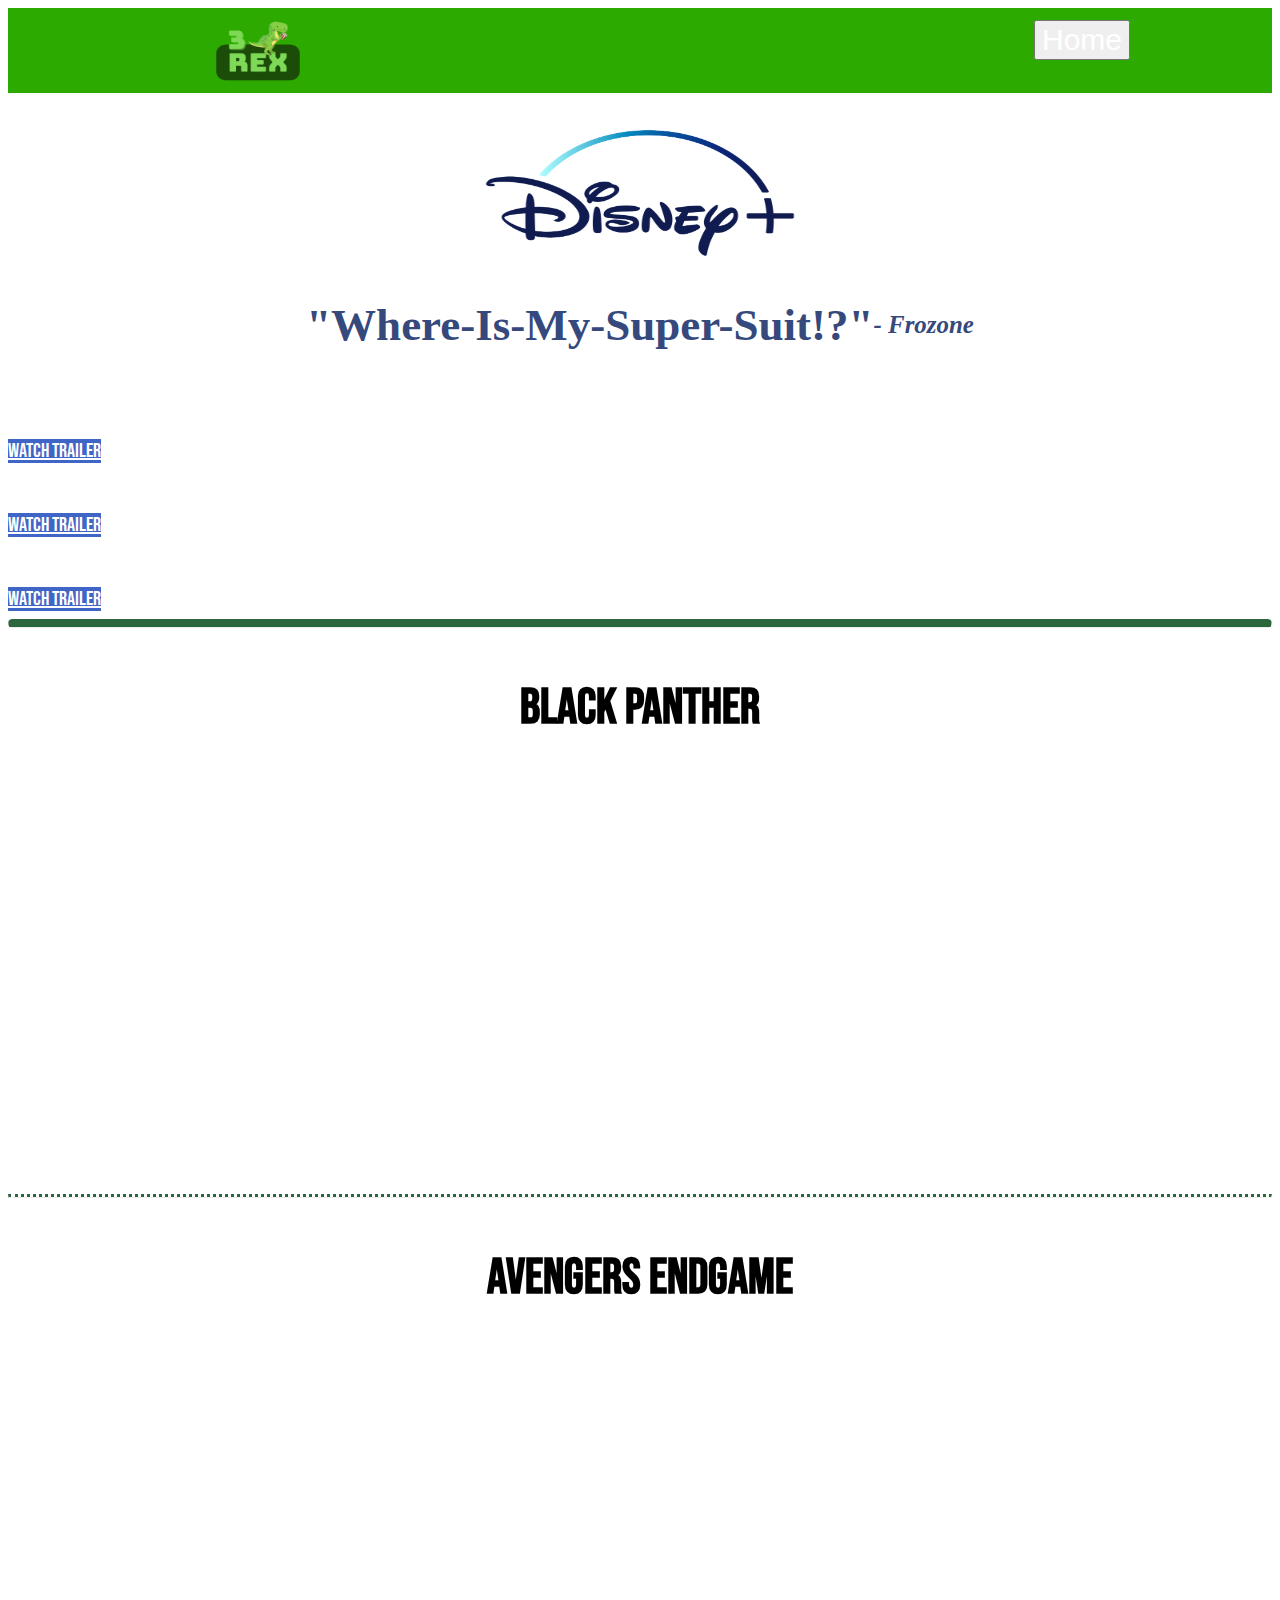
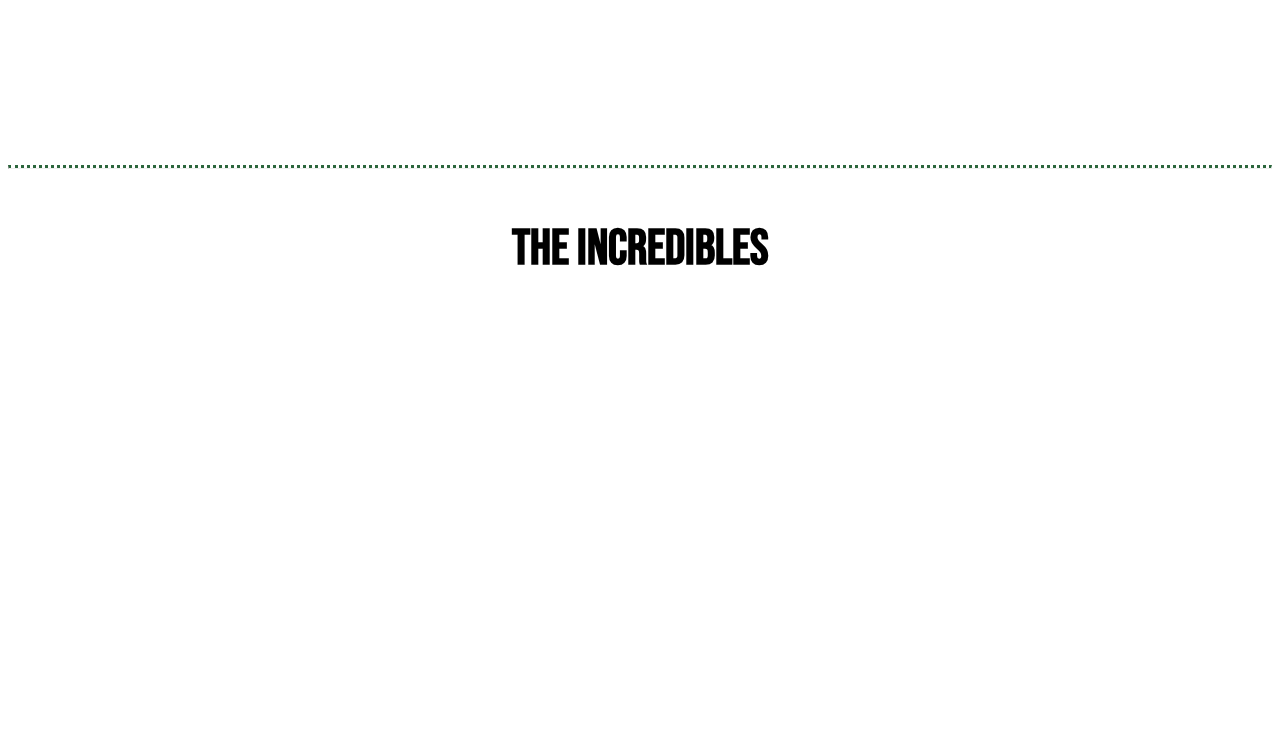
<file: imdb-disney-a.html>
<!DOCTYPE html>
<html lang="en">

<head>
  <meta charset="UTF-8" />
  <meta http-equiv="X-UA-Compatible" content="IE=edge" />
  <meta name="viewport" content="width=device-width, initial-scale=1.0" />
  <title>Disney-Action</title>
  <link
    href="https://fonts.googleapis.com/css2?family=Abril+Fatface&family=Bebas+Neue&family=Limelight&family=Permanent+Marker&family=Roboto&display=swap"
    rel="stylesheet" />

  <link href="https://cdn.jsdelivr.net/npm/bootstrap@5.2.3/dist/css/bootstrap.min.css" rel="stylesheet"
    integrity="sha384-rbsA2VBKQhggwzxH7pPCaAqO46MgnOM80zW1RWuH61DGLwZJEdK2Kadq2F9CUG65" crossorigin="anonymous" />
  <link rel="stylesheet" href="imbd-disney-a.css" />
</head>

<body>
  <!-- HEADER/NAVBAR -->
  <section>
    <div id="header-box">
      <div class="logo">
        <img src="images/3REX.png" alt="header-logo" width="100" height="90" />
      </div>
      <!-- <div class="netflix">
        <img src="images/netflix-logo.png" alt="header-logo" width="400" height="200" />
      </div> -->
      <div class="home d-flex justify-content-end">
        <button type="button" id="nav-home" class="btn btn-link">Home</button>
      </div>
    </div>
  </section>

  <div class="disney">
    <img src="images/disney-logo.png" alt="disney-logo" width="400" height="200" />
  </div>

  <br>
  <div class="blurb">
    <h2>"Where-Is-My-Super-Suit!?" </h2><h5><em> - Frozone</em></h5>
  </div>

  <!-- CONTAINER OF ALL 3 CARDS -->
  <div class="container text-center ">
    <div class="row m-auto">

      <!-- CARD CONTAINER 1 -->
      <div class="col m-5 p-2 banana">
        <div class="card border-black" style="width: 20rem">

          <div class="movie-poster1"></div>
          <div class="card-body">
            <h5 class="card-title movie-title1" id="black-panther"></h5>

            <a href="#trailer1" class="btn btn-light">Watch Trailer</a>
          </div>

        </div>
      </div>

      <!-- CARD CONTAINER 2 -->
      <div class="col m-5 p-2">
        <div class="card border-black" style="width: 20rem">

          <div class="movie-poster2"></div>
          <div class="card-body">
            <h5 class="card-title movie-title2" id="avengers-endgame"></h5>

            <a href="#trailer2" class="btn btn-light">Watch Trailer</a>
          </div>
        </div>
      </div>

      <!-- CARD CONTAINER 3 -->
      <div class="col m-5 p-2">
        <div class="card border-black" style="width: 20rem">
          
          <div class="movie-poster3"></div>
          <div class="card-body">
            <h5 class="card-title movie-title3" id="the-incredibles"></h5>

            <a href="#trailer3" class="btn btn-light">Watch Trailer</a>
          </div>
        </div>
      </div>

    </div>
  </div>


  <!-- BEGINNING OF TRAILER SECTION -->

  <hr class="rounded">

  <div id="trailer1">
    <div id="movie-title">
      <h1>Black Panther</h1>
    </div>
    <div class="iframe">
      <iframe width="560" height="315" src="https://www.youtube.com/embed/oHLU3T-e2t4" title="YouTube video player"
        frameborder="0" allow="accelerometer; autoplay; clipboard-write; encrypted-media; gyroscope; picture-in-picture"
        allowfullscreen></iframe>
    </div>
  </div>

  <hr class="dotted">

  <div id="trailer2">
    <div id="movie-title">
      <h1>Avengers Endgame</h1>
    </div>
    <div class="iframe">
      <iframe width="560" height="315" src="https://www.youtube.com/embed/ee1172yeqyE" title="YouTube video player"
        frameborder="0" allow="accelerometer; autoplay; clipboard-write; encrypted-media; gyroscope; picture-in-picture"
        allowfullscreen></iframe>
    </div>
  </div>

  <hr class="dotted">
  <!-- ... -->

  <div id="trailer3">
    <div id="movie-title">
      <h1>The Incredibles</h1>
    </div>
    <div class="iframe">
      <iframe width="560" height="315" src="https://www.youtube.com/embed/-UaGUdNJdRQ" title="YouTube video player"
        frameborder="0" allow="accelerometer; autoplay; clipboard-write; encrypted-media; gyroscope; picture-in-picture"
        allowfullscreen></iframe>
    </div>
  </div>

  <!-- JQUERY -->
  <script src="https://code.jquery.com/jquery-3.6.1.min.js"
    integrity="sha256-o88AwQnZB+VDvE9tvIXrMQaPlFFSUTR+nldQm1LuPXQ=" crossorigin="anonymous"></script>

  <!-- JQUERY? -->
  <script src="https://cdn.jsdelivr.net/npm/popper.js@1.12.9/dist/umd/popper.min.js"
    integrity="sha384-ApNbgh9B+Y1QKtv3Rn7W3mgPxhU9K/ScQsAP7hUibX39j7fakFPskvXusvfa0b4Q"
    crossorigin="anonymous"></script>

  <!-- BOOTSTRAP JS -->
  <script src="https://cdn.jsdelivr.net/npm/bootstrap@4.0.0/dist/js/bootstrap.min.js"
    integrity="sha384-JZR6Spejh4U02d8jOt6vLEHfe/JQGiRRSQQxSfFWpi1MquVdAyjUar5+76PVCmYl"
    crossorigin="anonymous"></script>

  <!-- JS FOR MODAL -->
  <script src="./modal.js"></script>

  <script src="./imdb-hp.js"></script>

  <div id="answer"></div>
  <div id="answer2"></div>
  <div id="answer3"></div>


  <script src="https://cdnjs.cloudflare.com/ajax/libs/jquery/3.2.1/jquery.min.js"></script>
  <script>

var moviePoster1=document.querySelector(".movie-poster1");
var moviePoster2=document.querySelector(".movie-poster2");
var moviePoster3=document.querySelector(".movie-poster3");
var movieTitle1=document.querySelector(".movie-title1");
var movieTitle2=document.querySelector(".movie-title2");
var movieTitle3=document.querySelector(".movie-title3");



    var data;
    function getanswer(q) {
      $.get("https://www.omdbapi.com/?s=" + q + "&apikey=443e02", function (rawdata) {
        var rawstring = JSON.stringify(rawdata);
        data = JSON.parse(rawstring);
        var title = data.Search[0].Title;
        var year = data.Search[0].Year;
        var imdburl = "https://imdb.com/title/" + data.Search[0].imdbID + "/";
        var posterurl = data.Search[0].Poster;
        // document.getElementById("answer").innerHTML = "<h1>" + title + "</h1><br><img src='" + posterurl + "/><br<p>Year Released: "
        //   + year + "</p><br><p>IMDb page: <a href=" + imdburl + " target='_blank'>" + "</a></p>";
        moviePoster1.innerHTML=`<img src="${posterurl}" alt="black-panther-movie-poster"/>`;
        movieTitle1.textContent= title;
      })
    }
    function getanswer2(q) {
      $.get("https://www.omdbapi.com/?s=" + q + "&apikey=443e02", function (rawdata) {
        var rawstring = JSON.stringify(rawdata);
        data = JSON.parse(rawstring);
        var title = data.Search[0].Title;
        var year = data.Search[0].Year;
        var imdburl = "https://imdb.com/title/" + data.Search[0].imdbID + "/";
        var posterurl = data.Search[0].Poster;
        // document.getElementById("answer2").innerHTML = "<h1>" + title + "</h1><br><img src='" + posterurl + "/><br<p>Year Released: "
        //   + year + "</p><br><p>IMDb page: <a href=" + imdburl + " target='_blank'>" + "</a></p>";
          moviePoster2.innerHTML=`<img src="${posterurl}" alt="avengers-endgame-movie-poster"/>`;
        movieTitle2.textContent= title;
      })
    }
    function getanswer3(q) {
      $.get("https://www.omdbapi.com/?s=" + q + "&apikey=443e02", function (rawdata) {
        var rawstring = JSON.stringify(rawdata);
        data = JSON.parse(rawstring);
        var title = data.Search[0].Title;
        var year = data.Search[0].Year;
        var imdburl = "https://imdb.com/title/" + data.Search[0].imdbID + "/";
        var posterurl = data.Search[0].Poster;
        // document.getElementById("answer3").innerHTML = "<h1>" + title + "</h1><br><img src='" + posterurl + "/><br<p>Year Released: "
        //   + year + "</p><br><p>IMDb page: <a href=" + imdburl + " target='_blank'>" + "</a></p>";
          moviePoster3.innerHTML=`<img src="${posterurl}" alt="the-incredibles-movie-poster"/>`;
        movieTitle3.textContent= title;
      })
    }

    
    getanswer("black panther");
    getanswer2("avengers endgame");
    getanswer3("the incredibles");


// 
  </script>

</body>

</html>
</file>
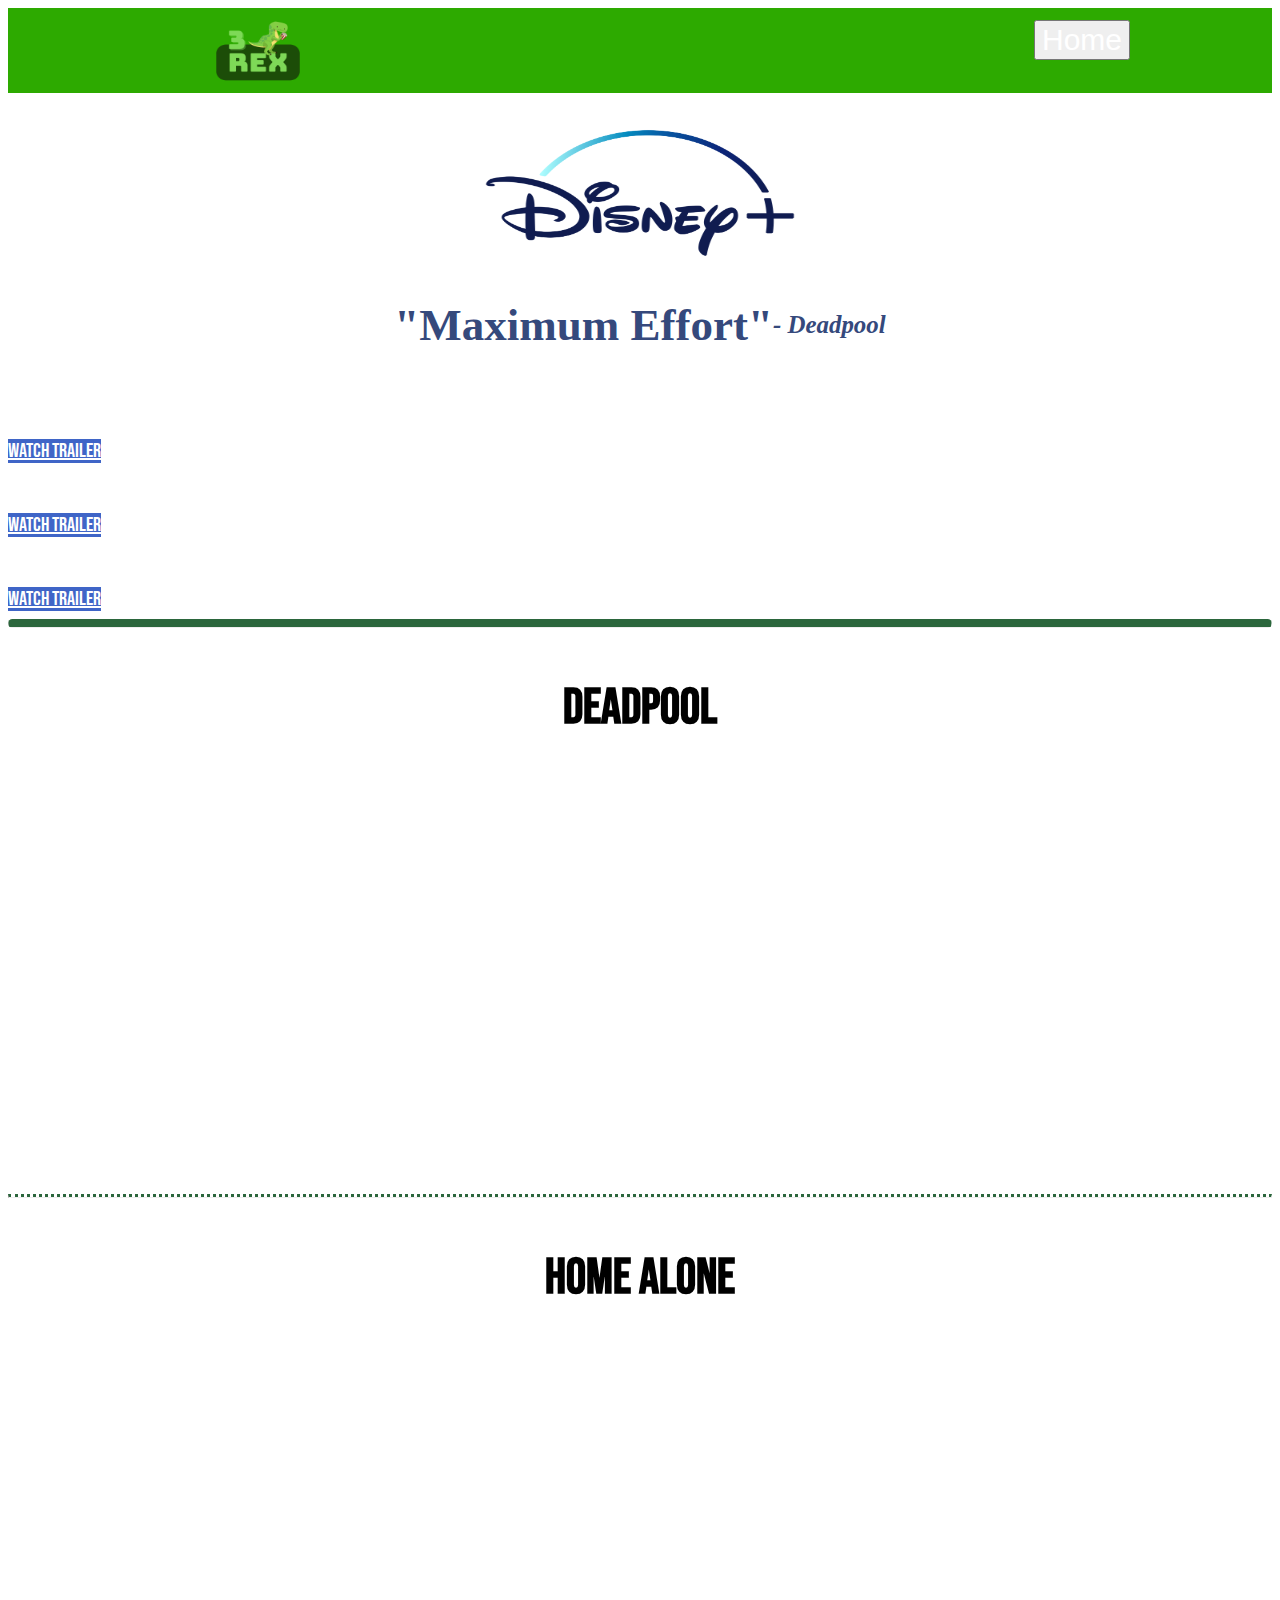
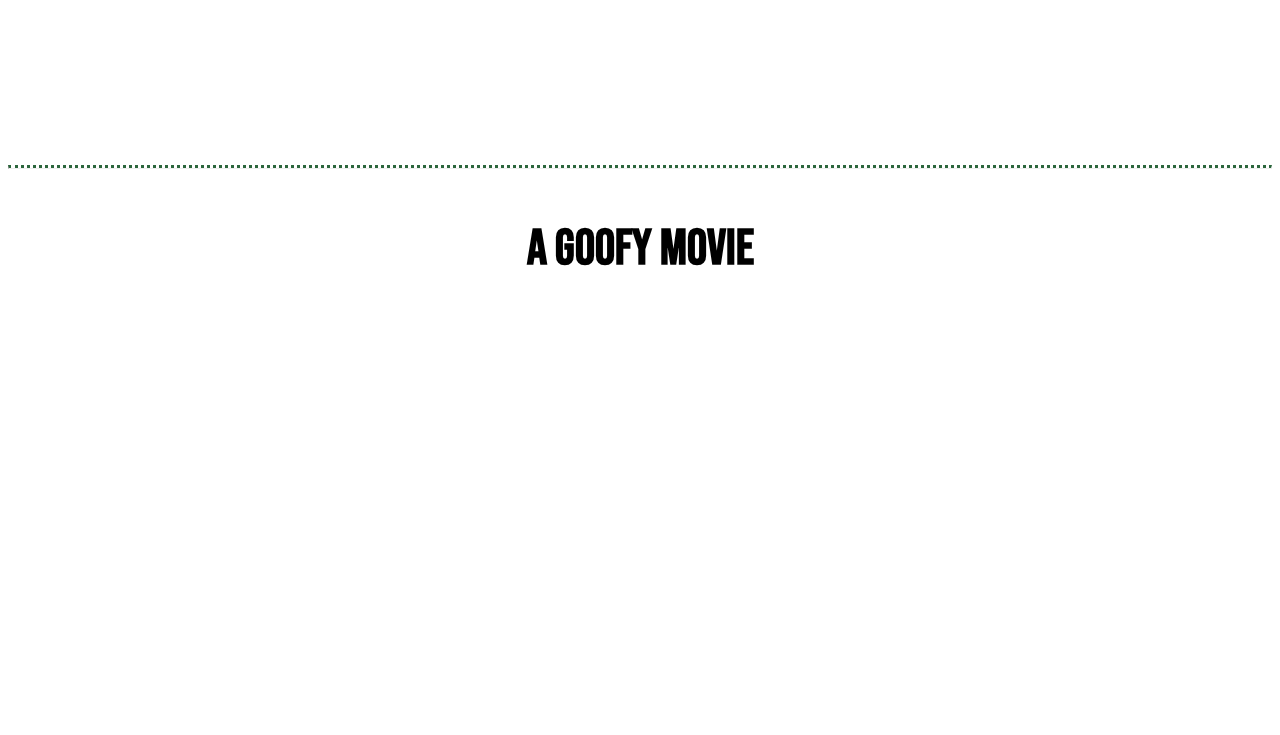
<file: imdb-disney-c.html>
<!DOCTYPE html>
<html lang="en">
  <head>
    <meta charset="UTF-8" />
    <meta http-equiv="X-UA-Compatible" content="IE=edge" />
    <meta name="viewport" content="width=device-width, initial-scale=1.0" />
    <title>Disney-Comedy</title>
    <link
      href="https://fonts.googleapis.com/css2?family=Abril+Fatface&family=Bebas+Neue&family=Limelight&family=Permanent+Marker&family=Roboto&display=swap"
      rel="stylesheet"
    />

    <link
      href="https://cdn.jsdelivr.net/npm/bootstrap@5.2.3/dist/css/bootstrap.min.css"
      rel="stylesheet"
      integrity="sha384-rbsA2VBKQhggwzxH7pPCaAqO46MgnOM80zW1RWuH61DGLwZJEdK2Kadq2F9CUG65"
      crossorigin="anonymous"
    />
    <link rel="stylesheet" href="imbd-disney-c.css" alt="disney-logo" />
  </head>

  <body>
    <!-- HEADER/NAVBAR -->
    <section>
      <div id="header-box">
        <div class="logo">
          <img
            src="images/3REX.png"
            alt="header-logo"
            width="100"
            height="90"
          />
        </div>
        <!-- <div class="netflix">
        <img src="images/netflix-logo.png" alt="header-logo" width="400" height="200" />
      </div> -->
        <div class="home d-flex justify-content-end">
          <button type="button" id="nav-home" class="btn btn-link">Home</button>
        </div>
      </div>
    </section>

    <div class="disney">
      <img
        src="images/disney-logo.png"
        alt="disney-logo"
        width="400"
        height="200"
      />
    </div>
    <br>
    <div class="blurb">
      <h2>"Maximum Effort" </h2><h5><em> - Deadpool</em></h5>
    </div>

  <!-- CONTAINER OF ALL 3 CARDS -->
  <div class="container text-center ">
    <div class="row m-auto">

      <!-- CARD CONTAINER 1 -->
      <div class="col m-5 p-2 banana">
        <div class="card" style="width: 20rem">

          <div class="movie-poster1"></div>
          <div class="card-body">
            <h5 class="card-title movie-title1" id="deadpool"></h5>
            <!-- <p class="card-text">Paragraph: IMDb movie info.</p> -->

            <a href="#trailer1" class="btn btn-light">Watch Trailer</a>
          </div>

        </div>
      </div>

      <!-- CARD CONTAINER 2 -->
      <div class="col m-5 p-2">
        <div class="card" style="width: 20rem">
          <div class="movie-poster2"></div>
          <div class="card-body">
            <h5 class="card-title movie-title2" id="home-alone"></h5>
            <!-- <p class="card-text">Paragraph: IMDb movie info.</p> -->

            <a href="#trailer2" class="btn btn-light">Watch Trailer</a>
          </div>
        </div>
      </div>

      <!-- CARD CONTAINER 3 -->
      <div class="col m-5 p-2">
        <div class="card" style="width: 20rem">
          <div class="movie-poster3"></div>
          <div class="card-body">
            <h5 class="card-title movie-title3" id="goofy"></h5>
            <!-- <p class="card-text">Paragraph: IMDb movie info.</p> -->

            <a href="#trailer3" class="btn btn-light">Watch Trailer</a>
          </div>
        </div>
      </div>

    </div>
  </div>


  <!-- BEGINNING OF TRAILER SECTION -->
  
  <hr class="rounded">

  <div id="trailer1">
    <div id="movie-title">
      <h1>Deadpool</h1>
    </div>
    <div class="iframe">
      <iframe width="560" height="315" src="https://www.youtube.com/embed/gtTfd6tISfw" title="YouTube video player"
        frameborder="0" allow="accelerometer; autoplay; clipboard-write; encrypted-media; gyroscope; picture-in-picture"
        allowfullscreen></iframe>
    </div>
  </div>

  <hr class="dotted">

  <div id="trailer2">
    <div id="movie-title">
      <h1>Home Alone</h1>
    </div>
    <div class="iframe">
      <iframe width="560" height="315" src="https://www.youtube.com/embed/5c-YR89RNNc" title="YouTube video player"
        frameborder="0" allow="accelerometer; autoplay; clipboard-write; encrypted-media; gyroscope; picture-in-picture"
        allowfullscreen></iframe>
    </div>
  </div>

  <hr class="dotted">

  <div id="trailer3">
    <div id="movie-title">
      <h1>A Goofy Movie</h1>
    </div>
    <div class="iframe">
      <iframe width="560" height="315" src="https://www.youtube.com/embed/aFYCQoIpGuE" title="YouTube video player"
        frameborder="0" allow="accelerometer; autoplay; clipboard-write; encrypted-media; gyroscope; picture-in-picture"
        allowfullscreen></iframe>
    </div>
  </div>

    <!-- JQUERY -->
    <script
      src="https://code.jquery.com/jquery-3.6.1.min.js"
      integrity="sha256-o88AwQnZB+VDvE9tvIXrMQaPlFFSUTR+nldQm1LuPXQ="
      crossorigin="anonymous"
    ></script>

    <!-- JQUERY? -->
    <script
      src="https://cdn.jsdelivr.net/npm/popper.js@1.12.9/dist/umd/popper.min.js"
      integrity="sha384-ApNbgh9B+Y1QKtv3Rn7W3mgPxhU9K/ScQsAP7hUibX39j7fakFPskvXusvfa0b4Q"
      crossorigin="anonymous"
    ></script>

    <!-- BOOTSTRAP JS -->
    <script
      src="https://cdn.jsdelivr.net/npm/bootstrap@4.0.0/dist/js/bootstrap.min.js"
      integrity="sha384-JZR6Spejh4U02d8jOt6vLEHfe/JQGiRRSQQxSfFWpi1MquVdAyjUar5+76PVCmYl"
      crossorigin="anonymous"
    ></script>

    <!-- JS FOR MODAL -->
    <script src="./modal.js"></script>
    <script src="./imdb-hp.js"></script>

    <div id="answer"></div>
    <div id="answer2"></div>
    <div id="answer3"></div>
  
  
    <script src="https://cdnjs.cloudflare.com/ajax/libs/jquery/3.2.1/jquery.min.js"></script>
    <script>
  
  var moviePoster1=document.querySelector(".movie-poster1");
  var moviePoster2=document.querySelector(".movie-poster2");
  var moviePoster3=document.querySelector(".movie-poster3");
  var movieTitle1=document.querySelector(".movie-title1");
  var movieTitle2=document.querySelector(".movie-title2");
  var movieTitle3=document.querySelector(".movie-title3");
  
  
  
      var data;
      function getanswer(q) {
        $.get("https://www.omdbapi.com/?s=" + q + "&apikey=443e02", function (rawdata) {
          var rawstring = JSON.stringify(rawdata);
          data = JSON.parse(rawstring);
          var title = data.Search[0].Title;
          var year = data.Search[0].Year;
          var imdburl = "https://imdb.com/title/" + data.Search[0].imdbID + "/";
          var posterurl = data.Search[0].Poster;
          // document.getElementById("answer").innerHTML = "<h1>" + title + "</h1><br><img src='" + posterurl + "/><br<p>Year Released: "
          //   + year + "</p><br><p>IMDb page: <a href=" + imdburl + " target='_blank'>" + "</a></p>";
          moviePoster1.innerHTML=`<img src="${posterurl}" alt="deadpool-movie-poster"/>`;
          movieTitle1.textContent= title;
        })
      }
      function getanswer2(q) {
        $.get("https://www.omdbapi.com/?s=" + q + "&apikey=443e02", function (rawdata) {
          var rawstring = JSON.stringify(rawdata);
          data = JSON.parse(rawstring);
          var title = data.Search[0].Title;
          var year = data.Search[0].Year;
          var imdburl = "https://imdb.com/title/" + data.Search[0].imdbID + "/";
          var posterurl = data.Search[0].Poster;
          // document.getElementById("answer2").innerHTML = "<h1>" + title + "</h1><br><img src='" + posterurl + "/><br<p>Year Released: "
          //   + year + "</p><br><p>IMDb page: <a href=" + imdburl + " target='_blank'>" + "</a></p>";
            moviePoster2.innerHTML=`<img src="${posterurl}" alt="home-alone-movie-poster"/>`;
          movieTitle2.textContent= title;
        })
      }
      function getanswer3(q) {
        $.get("https://www.omdbapi.com/?s=" + q + "&apikey=443e02", function (rawdata) {
          var rawstring = JSON.stringify(rawdata);
          data = JSON.parse(rawstring);
          var title = data.Search[0].Title;
          var year = data.Search[0].Year;
          var imdburl = "https://imdb.com/title/" + data.Search[0].imdbID + "/";
          var posterurl = data.Search[0].Poster;
          // document.getElementById("answer3").innerHTML = "<h1>" + title + "</h1><br><img src='" + posterurl + "/><br<p>Year Released: "
          //   + year + "</p><br><p>IMDb page: <a href=" + imdburl + " target='_blank'>" + "</a></p>";
            moviePoster3.innerHTML=`<img src="${posterurl}" alt="goofy-movie-movie-poster"/>`;
          movieTitle3.textContent= title;
        })
      }
  
      
      getanswer("deadpool");
      getanswer2("home alone");
      getanswer3("a goofy movie");
  
  
  // 
    </script>
  
  </body>
</html>
</file>
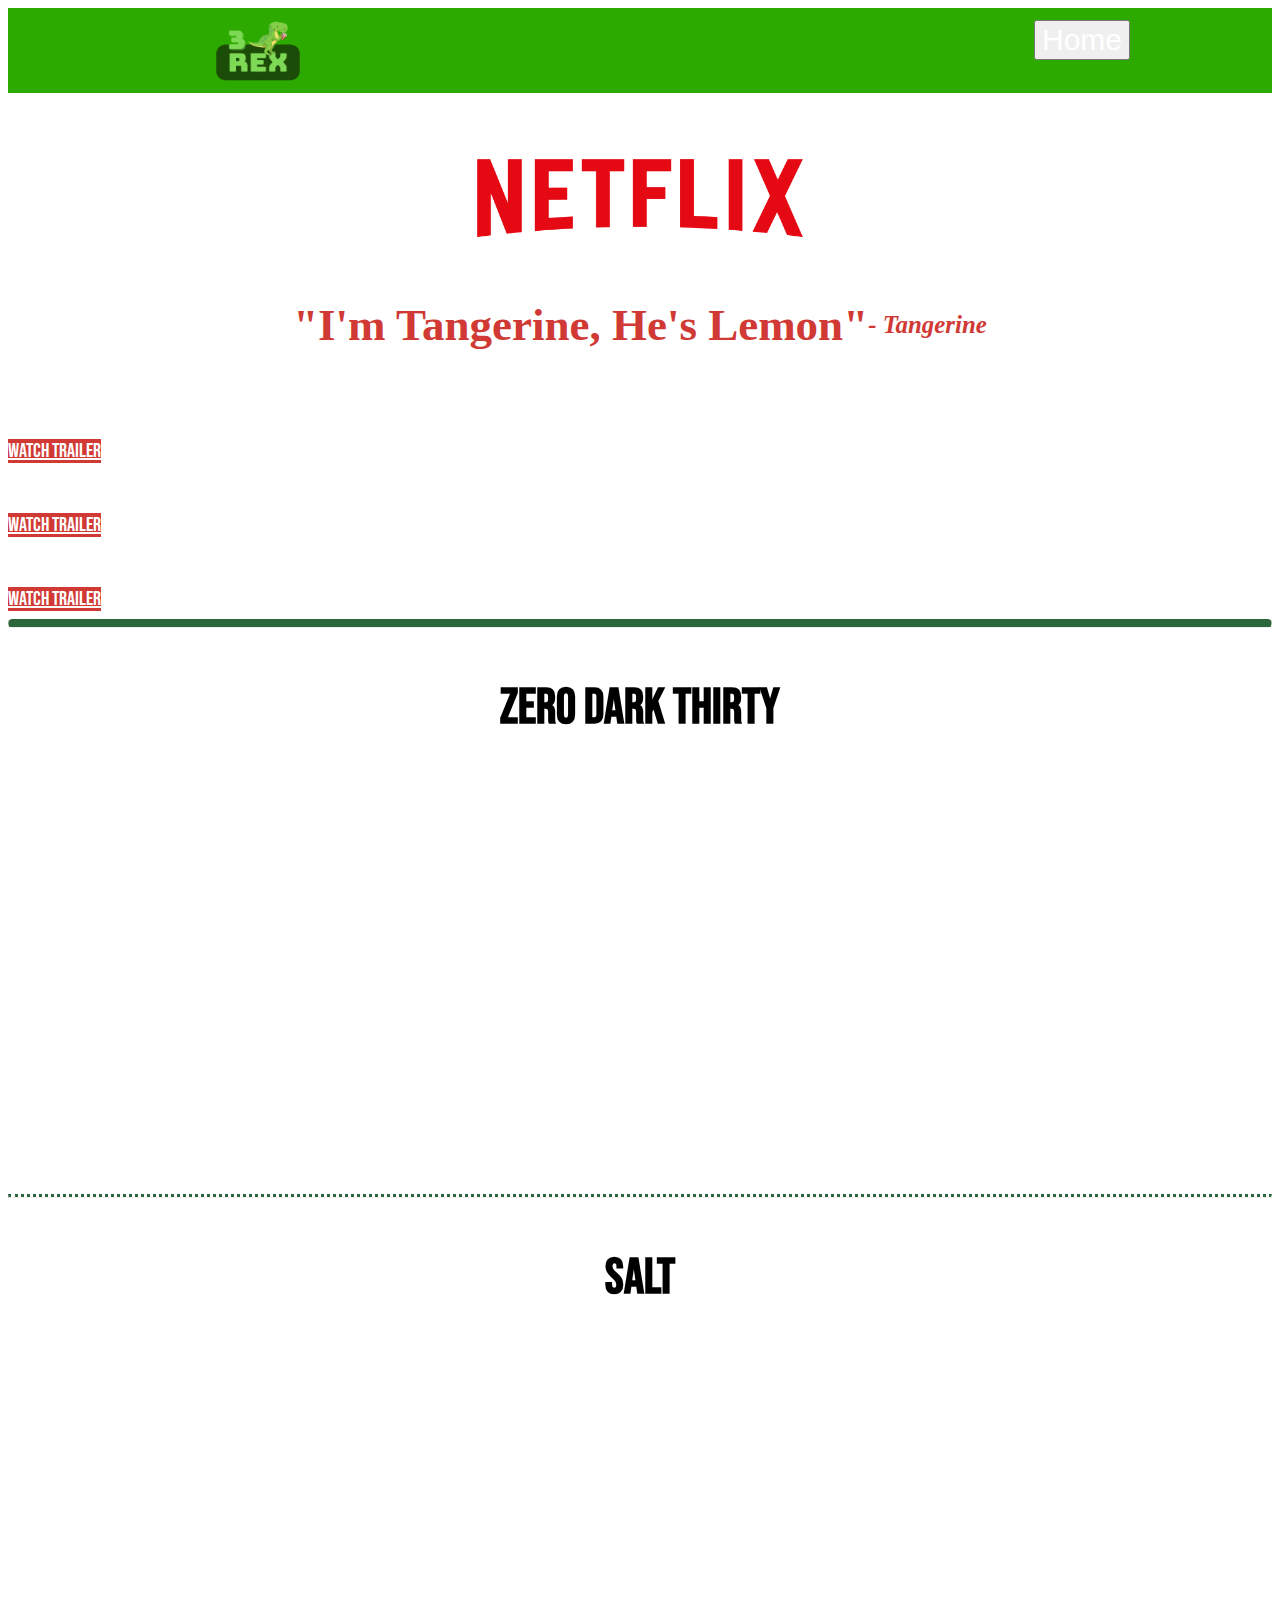
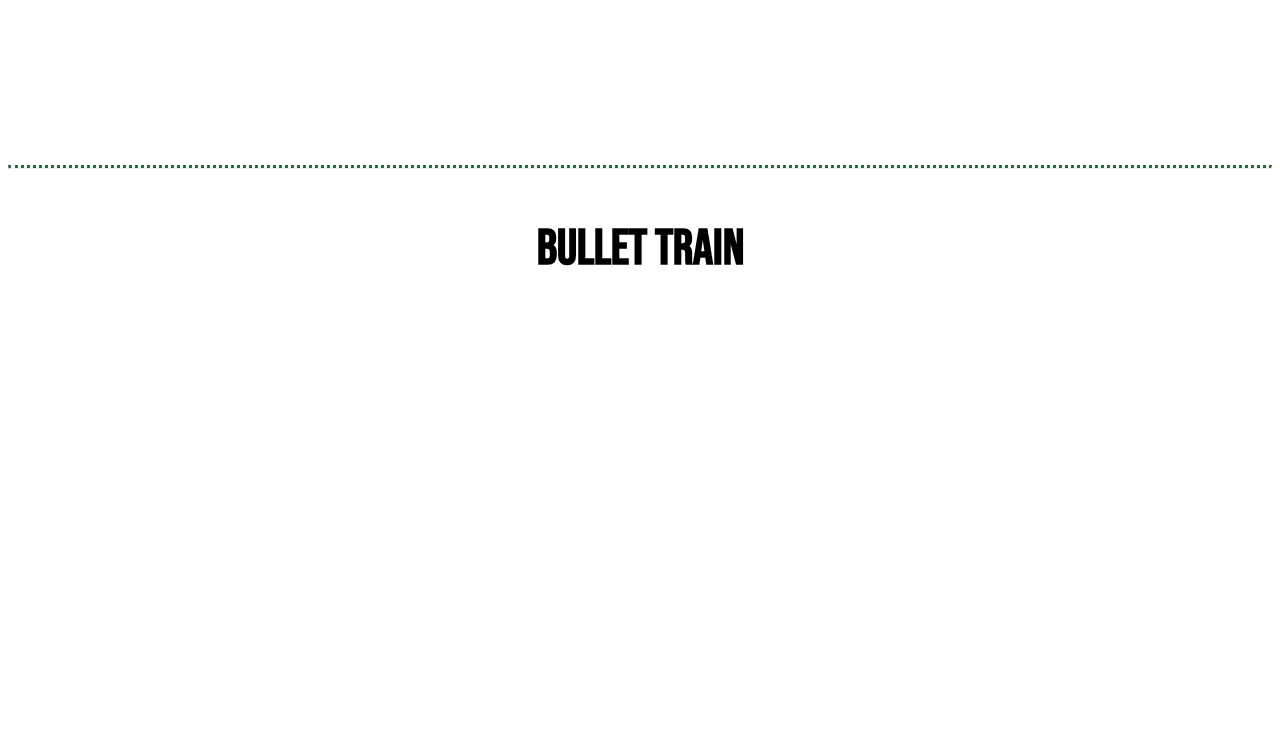
<file: imdb-netflix-a.html>
<!DOCTYPE html>
<html lang="en">

<head>
  <meta charset="UTF-8" />
  <meta http-equiv="X-UA-Compatible" content="IE=edge" />
  <meta name="viewport" content="width=device-width, initial-scale=1.0" />
  <title>Netflix-Action</title>
  <link
    href="https://fonts.googleapis.com/css2?family=Abril+Fatface&family=Bebas+Neue&family=Limelight&family=Permanent+Marker&family=Roboto&display=swap"
    rel="stylesheet">
  <link href="https://cdn.jsdelivr.net/npm/bootstrap@5.2.3/dist/css/bootstrap.min.css" rel="stylesheet"
    integrity="sha384-rbsA2VBKQhggwzxH7pPCaAqO46MgnOM80zW1RWuH61DGLwZJEdK2Kadq2F9CUG65" crossorigin="anonymous" />
  <link rel="stylesheet" href="imdb-netflix-a.css">
</head>

<body>

  <!-- HEADER/NAVBAR -->
  <section>
    <div id="header-box">
      <div class="logo">
        <img src="images/3REX.png" alt="header-logo" width="100" height="90" />
      </div>
      <!-- <div class="netflix">
        <img src="images/netflix-logo.png" alt="header-logo" width="400" height="200" />
      </div> -->
      <div class="home d-flex justify-content-end">
        <button type="button" id="nav-home" class="btn btn-link">Home</button>
      </div>
    </div>
  </section>

  <div class="netflix">
    <img src="images/netflix-logo.png" alt="netflix-logo" width="400" height="200" />
  </div>

  <br>
  <div class="blurb">
    <h2>"I'm Tangerine, He's Lemon"</h2><h5><em> - Tangerine</em></h5>
  </div>

  <!-- CONTAINER OF ALL 3 CARDS -->
  <div class="container text-center ">
    <div class="row m-auto">

      <!-- CARD CONTAINER 1 -->
      <div class="col m-5 p-2 banana">
        <div class="card" style="width: 20rem">

          <div class="movie-poster1"></div>
          <div class="card-body">
            <h5 class="card-title movie-title1" id="zero-dark-thirty"></h5>

             
              <a href="#trailer1" class="btn btn-light">Watch Trailer</a>
            </div>
          
        </div>
      </div>

      <!-- CARD CONTAINER 2 -->
      <div class="col m-5 p-2">
        <div class="card" style="width: 20rem">
          <div class="movie-poster2"></div>
          <div class="card-body">
            <h5 class="card-title"></h5>
            <h5 class="card-title movie-title2" id="salt"></h5>

            <a href="#trailer2" class="btn btn-light">Watch Trailer</a>
          </div>
        </div>
      </div>

      <!-- CARD CONTAINER 3 -->
      <div class="col m-5 p-2">
        <div class="card" style="width: 20rem">
          <div class="movie-poster3"></div>
          <div class="card-body">
            <h5 class="card-title movie-title3" id="bullet-train"></h5>

            <a href="#trailer3" class="btn btn-light">Watch Trailer</a>
          </div>
        </div>
      </div>

    </div>
  </div>
  
   <!-- BEGINNING OF TRAILER SECTION -->
  
   <hr class="rounded">

   <div id="trailer1">
     <div id="movie-title">
       <h1>Zero Dark Thirty</h1>
     </div>
     <div class="iframe">
       <iframe width="560" height="315" src="https://www.youtube.com/embed/FSEBstlH6WY" title="YouTube video player"
         frameborder="0" allow="accelerometer; autoplay; clipboard-write; encrypted-media; gyroscope; picture-in-picture"
         allowfullscreen></iframe>
     </div>
   </div>
 
   <hr class="dotted">
 
   <div id="trailer2">
     <div id="movie-title">
       <h1>Salt</h1>
     </div>
     <div class="iframe">
       <iframe width="560" height="315" src="https://www.youtube.com/embed/Zmwh0dxh65o" title="YouTube video player"
         frameborder="0" allow="accelerometer; autoplay; clipboard-write; encrypted-media; gyroscope; picture-in-picture"
         allowfullscreen></iframe>
     </div>
   </div>
 
   <hr class="dotted">
 
   <div id="trailer3">
     <div id="movie-title">
       <h1>Bullet Train</h1>
     </div>
     <div class="iframe">
       <iframe width="560" height="315" src="https://www.youtube.com/embed/iOmEwogyIU4" title="YouTube video player"
         frameborder="0" allow="accelerometer; autoplay; clipboard-write; encrypted-media; gyroscope; picture-in-picture"
         allowfullscreen></iframe>
     </div>
   </div>
 


  <!-- JQUERY -->
  <script src="https://code.jquery.com/jquery-3.6.1.min.js"
    integrity="sha256-o88AwQnZB+VDvE9tvIXrMQaPlFFSUTR+nldQm1LuPXQ=" crossorigin="anonymous"></script>

  <!-- JQUERY? -->
  <script src="https://cdn.jsdelivr.net/npm/popper.js@1.12.9/dist/umd/popper.min.js"
    integrity="sha384-ApNbgh9B+Y1QKtv3Rn7W3mgPxhU9K/ScQsAP7hUibX39j7fakFPskvXusvfa0b4Q"
    crossorigin="anonymous"></script>

  <!-- BOOTSTRAP JS -->
  <script src="https://cdn.jsdelivr.net/npm/bootstrap@4.0.0/dist/js/bootstrap.min.js"
    integrity="sha384-JZR6Spejh4U02d8jOt6vLEHfe/JQGiRRSQQxSfFWpi1MquVdAyjUar5+76PVCmYl"
    crossorigin="anonymous"></script>

  <!-- JS FOR MODAL -->
  <script src="imdb-netflix-a.js"></script>
  <script src="./imdb-hp.js"></script>



  <script src="https://cdnjs.cloudflare.com/ajax/libs/jquery/3.2.1/jquery.min.js"></script>
  <script>

var moviePoster1=document.querySelector(".movie-poster1");
var moviePoster2=document.querySelector(".movie-poster2");
var moviePoster3=document.querySelector(".movie-poster3");
var movieTitle1=document.querySelector(".movie-title1");
var movieTitle2=document.querySelector(".movie-title2");
var movieTitle3=document.querySelector(".movie-title3");



    var data;
    function getanswer(q) {
      $.get("https://www.omdbapi.com/?s=" + q + "&apikey=443e02", function (rawdata) {
        var rawstring = JSON.stringify(rawdata);
        data = JSON.parse(rawstring);
        var title = data.Search[0].Title;
        var year = data.Search[0].Year;
        var imdburl = "https://imdb.com/title/" + data.Search[0].imdbID + "/";
        var posterurl = data.Search[0].Poster;
        // document.getElementById("answer").innerHTML = "<h1>" + title + "</h1><br><img src='" + posterurl + "/><br<p>Year Released: "
        //   + year + "</p><br><p>IMDb page: <a href=" + imdburl + " target='_blank'>" + "</a></p>";
        moviePoster1.innerHTML=`<img src="${posterurl}" alt="zero-dark-thirty-movie-poster"/>`;
        movieTitle1.textContent= title;
      })
    }
    function getanswer2(q) {
      $.get("https://www.omdbapi.com/?s=" + q + "&apikey=443e02", function (rawdata) {
        var rawstring = JSON.stringify(rawdata);
        data = JSON.parse(rawstring);
        var title = data.Search[0].Title;
        var year = data.Search[0].Year;
        var imdburl = "https://imdb.com/title/" + data.Search[0].imdbID + "/";
        var posterurl = data.Search[0].Poster;
        // document.getElementById("answer2").innerHTML = "<h1>" + title + "</h1><br><img src='" + posterurl + "/><br<p>Year Released: "
        //   + year + "</p><br><p>IMDb page: <a href=" + imdburl + " target='_blank'>" + "</a></p>";
          moviePoster2.innerHTML=`<img src="${posterurl}" alt="salt-movie-poster"/>`;
        movieTitle2.textContent= title;
      })
    }
    function getanswer3(q) {
      $.get("https://www.omdbapi.com/?s=" + q + "&apikey=443e02", function (rawdata) {
        var rawstring = JSON.stringify(rawdata);
        data = JSON.parse(rawstring);
        var title = data.Search[0].Title;
        var year = data.Search[0].Year;
        var imdburl = "https://imdb.com/title/" + data.Search[0].imdbID + "/";
        var posterurl = data.Search[0].Poster;
        // document.getElementById("answer3").innerHTML = "<h1>" + title + "</h1><br><img src='" + posterurl + "/><br<p>Year Released: "
        //   + year + "</p><br><p>IMDb page: <a href=" + imdburl + " target='_blank'>" + "</a></p>";
          moviePoster3.innerHTML=`<img src="${posterurl}" alt="bullet-train-movie-poster"/>`;
        movieTitle3.textContent= title;
      })
    }

    
    getanswer("zero dark thirty");
    getanswer2("salt");
    getanswer3("bullet train");


// 
  </script>
</body>

</html>
</file>
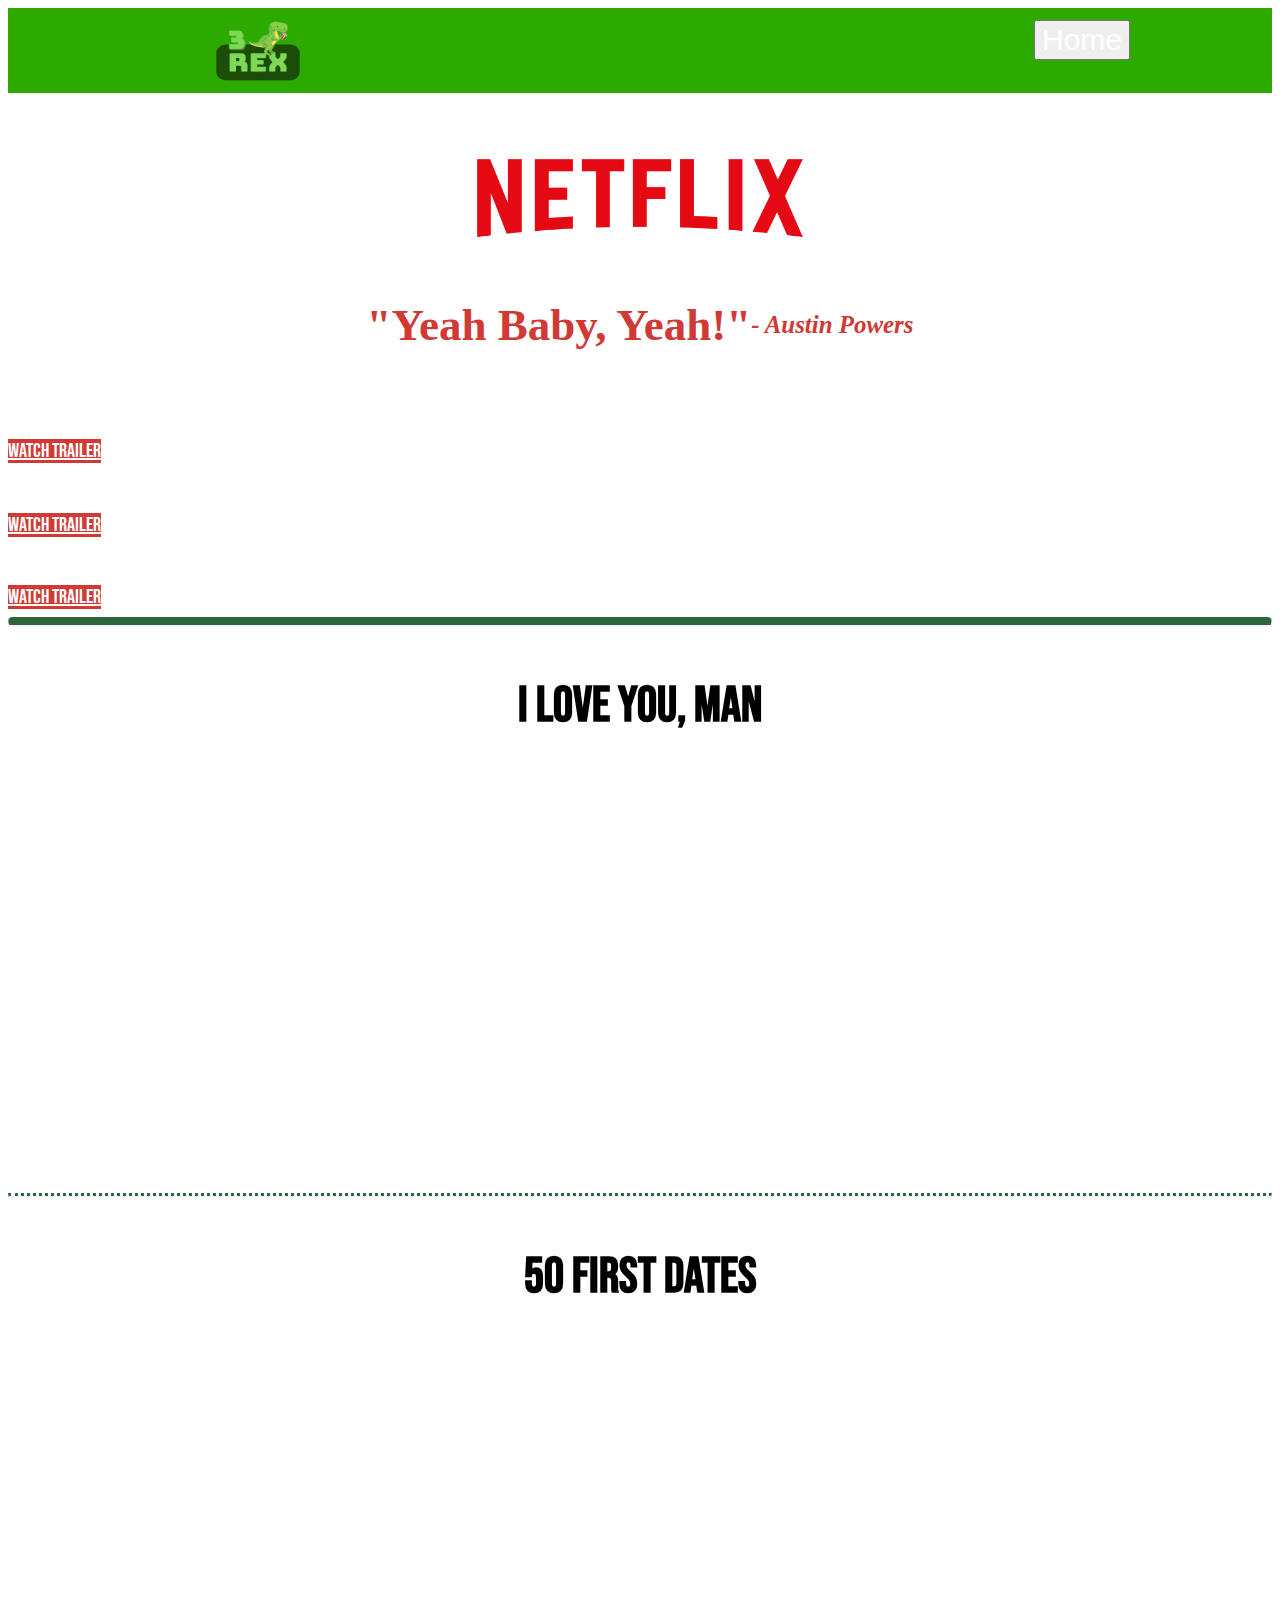
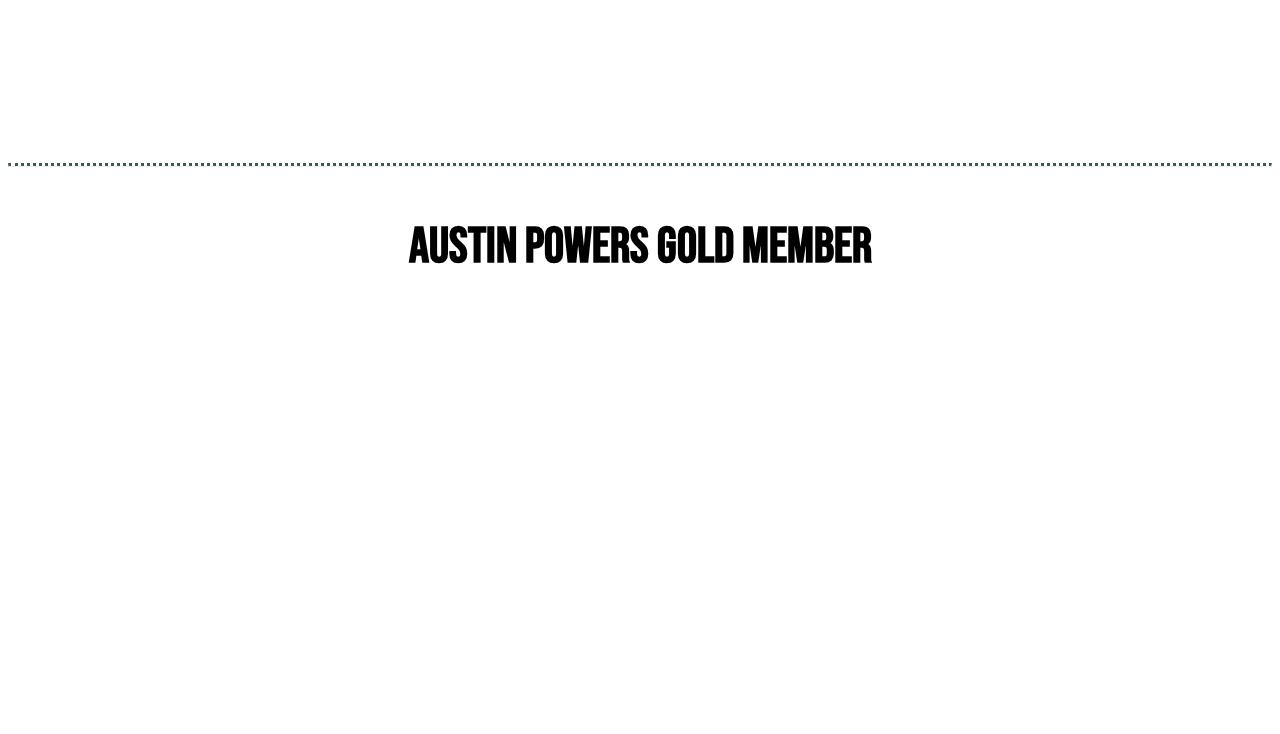
<file: imdb-netflix-c.html>
<!DOCTYPE html>
<html lang="en">
  <head>
    <meta charset="UTF-8" />
    <meta http-equiv="X-UA-Compatible" content="IE=edge" />
    <meta name="viewport" content="width=device-width, initial-scale=1.0" />
    <title>Netflix-Comedy</title>
    <link
      href="https://fonts.googleapis.com/css2?family=Abril+Fatface&family=Bebas+Neue&family=Limelight&family=Permanent+Marker&family=Roboto&display=swap"
      rel="stylesheet"
    />

    <link
      href="https://cdn.jsdelivr.net/npm/bootstrap@5.2.3/dist/css/bootstrap.min.css"
      rel="stylesheet"
      integrity="sha384-rbsA2VBKQhggwzxH7pPCaAqO46MgnOM80zW1RWuH61DGLwZJEdK2Kadq2F9CUG65"
      crossorigin="anonymous"
    />
    <link rel="stylesheet" href="imbd-netflix-c.css" />
  </head>

  <body>
    <!-- HEADER/NAVBAR -->
    <section>
      <div id="header-box">
        <div class="logo">
          <img
            src="images/3REX.png"
            alt="header-logo"
            width="100"
            height="90"
          />
        </div>
        <!-- <div class="netflix">
        <img src="images/netflix-logo.png" alt="header-logo" width="400" height="200" />
      </div> -->
        <div class="home d-flex justify-content-end">
          <button type="button" id="nav-home" class="btn btn-link">Home</button>
        </div>
      </div>
    </section>

    <div class="netflix">
      <img
        src="images/netflix-logo.png"
        alt="netflix-logo"
        width="400"
        height="200"
      />
    </div>

    <br>
    <div class="blurb">
      <h2>"Yeah Baby, Yeah!"</h2><h5><em> - Austin Powers</em></h5>
    </div>


  <!-- CONTAINER OF ALL 3 CARDS -->
  <div class="container text-center ">
    <div class="row m-auto">

      <!-- CARD CONTAINER 1 -->
      <div class="col m-5 p-2 banana">
        <div class="card" style="width: 20rem">

          <div class="movie-poster1"></div>
          <div class="card-body">
            <h5 class="card-title movie-title1" id="i-love-you-man"></h5>

            <a href="#trailer1" class="btn btn-light">Watch Trailer</a>
          </div>

        </div>
      </div>

      <!-- CARD CONTAINER 2 -->
      <div class="col m-5 p-2">
        <div class="card" style="width: 20rem">
          <div class="movie-poster2"></div>

          <div class="card-body">
            <h5 class="card-title movie-title2" id="first-dates"></h5>

            <a href="#trailer2" class="btn btn-light">Watch Trailer</a>
          </div>
        </div>
      </div>

      <!-- CARD CONTAINER 3 -->
      <div class="col m-5 p-2">
        <div class="card" style="width: 20rem">
          <div class="movie-poster3"></div>

          <div class="card-body">
            <h5 class="card-title movie-title3" id="austin-powers"></h5>

            <a href="#trailer3" class="btn btn-light">Watch Trailer</a>
          </div>
        </div>
      </div>

    </div>
  </div>


  <!-- BEGINNING OF TRAILER SECTION -->
  
  <hr class="rounded">

  <div id="trailer1">
    <div id="movie-title">
      <h1>I Love You, Man</h1>
    </div>
    <div class="iframe">
      <iframe width="560" height="315" src="https://www.youtube.com/embed/TJU061IOMMU" title="YouTube video player"
        frameborder="0" allow="accelerometer; autoplay; clipboard-write; encrypted-media; gyroscope; picture-in-picture"
        allowfullscreen></iframe>
    </div>
  </div>

  <hr class="dotted">

  <div id="trailer2">
    <div id="movie-title">
      <h1>50 First Dates</h1>
    </div>
    <div class="iframe">
      <iframe width="560" height="315" src="https://www.youtube.com/embed/Q_2AbjYeSMI" title="YouTube video player"
        frameborder="0" allow="accelerometer; autoplay; clipboard-write; encrypted-media; gyroscope; picture-in-picture"
        allowfullscreen></iframe>
    </div>
  </div>

  <hr class="dotted">

  <div id="trailer3">
    <div id="movie-title">
      <h1>Austin Powers Gold Member</h1>
    </div>
    <div class="iframe">
      <iframe width="560" height="315" src="https://www.youtube.com/embed/XROEPkzyCRg" title="YouTube video player"
        frameborder="0" allow="accelerometer; autoplay; clipboard-write; encrypted-media; gyroscope; picture-in-picture"
        allowfullscreen></iframe>
    </div>
  </div>

    <!-- JQUERY -->
    <script
      src="https://code.jquery.com/jquery-3.6.1.min.js"
      integrity="sha256-o88AwQnZB+VDvE9tvIXrMQaPlFFSUTR+nldQm1LuPXQ="
      crossorigin="anonymous"
    ></script>

    <!-- JQUERY? -->
    <script
      src="https://cdn.jsdelivr.net/npm/popper.js@1.12.9/dist/umd/popper.min.js"
      integrity="sha384-ApNbgh9B+Y1QKtv3Rn7W3mgPxhU9K/ScQsAP7hUibX39j7fakFPskvXusvfa0b4Q"
      crossorigin="anonymous"
    ></script>

    <!-- BOOTSTRAP JS -->
    <script
      src="https://cdn.jsdelivr.net/npm/bootstrap@4.0.0/dist/js/bootstrap.min.js"
      integrity="sha384-JZR6Spejh4U02d8jOt6vLEHfe/JQGiRRSQQxSfFWpi1MquVdAyjUar5+76PVCmYl"
      crossorigin="anonymous"
    ></script>

    <!-- JS FOR MODAL -->
    <script src="./modal.js"></script>
    <script src="./imdb-hp.js"></script>

    <script src="https://cdnjs.cloudflare.com/ajax/libs/jquery/3.2.1/jquery.min.js"></script>
    <script>
  
  var moviePoster1=document.querySelector(".movie-poster1");
  var moviePoster2=document.querySelector(".movie-poster2");
  var moviePoster3=document.querySelector(".movie-poster3");
  var movieTitle1=document.querySelector(".movie-title1");
  var movieTitle2=document.querySelector(".movie-title2");
  var movieTitle3=document.querySelector(".movie-title3");
  
  
  
      var data;
      function getanswer(q) {
        $.get("https://www.omdbapi.com/?s=" + q + "&apikey=443e02", function (rawdata) {
          var rawstring = JSON.stringify(rawdata);
          data = JSON.parse(rawstring);
          var title = data.Search[0].Title;
          var year = data.Search[0].Year;
          var imdburl = "https://imdb.com/title/" + data.Search[0].imdbID + "/";
          var posterurl = data.Search[0].Poster;
          // document.getElementById("answer").innerHTML = "<h1>" + title + "</h1><br><img src='" + posterurl + "/><br<p>Year Released: "
          //   + year + "</p><br><p>IMDb page: <a href=" + imdburl + " target='_blank'>" + "</a></p>";
          moviePoster1.innerHTML=`<img src="${posterurl}" alt="i-love-you-man-movie-poster"/>`;
          movieTitle1.textContent= title;
        })
      }
      function getanswer2(q) {
        $.get("https://www.omdbapi.com/?s=" + q + "&apikey=443e02", function (rawdata) {
          var rawstring = JSON.stringify(rawdata);
          data = JSON.parse(rawstring);
          var title = data.Search[0].Title;
          var year = data.Search[0].Year;
          var imdburl = "https://imdb.com/title/" + data.Search[0].imdbID + "/";
          var posterurl = data.Search[0].Poster;
          // document.getElementById("answer2").innerHTML = "<h1>" + title + "</h1><br><img src='" + posterurl + "/><br<p>Year Released: "
          //   + year + "</p><br><p>IMDb page: <a href=" + imdburl + " target='_blank'>" + "</a></p>";
            moviePoster2.innerHTML=`<img src="${posterurl}" alt="50-first-dates-movie-poster"/>`;
          movieTitle2.textContent= title;
        })
      }
      function getanswer3(q) {
        $.get("https://www.omdbapi.com/?s=" + q + "&apikey=443e02", function (rawdata) {
          var rawstring = JSON.stringify(rawdata);
          data = JSON.parse(rawstring);
          var title = data.Search[0].Title;
          var year = data.Search[0].Year;
          var imdburl = "https://imdb.com/title/" + data.Search[0].imdbID + "/";
          var posterurl = data.Search[0].Poster;
          // document.getElementById("answer3").innerHTML = "<h1>" + title + "</h1><br><img src='" + posterurl + "/><br<p>Year Released: "
          //   + year + "</p><br><p>IMDb page: <a href=" + imdburl + " target='_blank'>" + "</a></p>";
            moviePoster3.innerHTML=`<img src="${posterurl}" alt="austin-powers-goldmember-movie-poster"/>`;
          movieTitle3.textContent= title;
        })
      }
  
      
      getanswer("i love you man");
      getanswer2("50 first dates");
      getanswer3("austin powers goldmember");
  
  
  // 
    </script>
  </body>
</html>
</file>
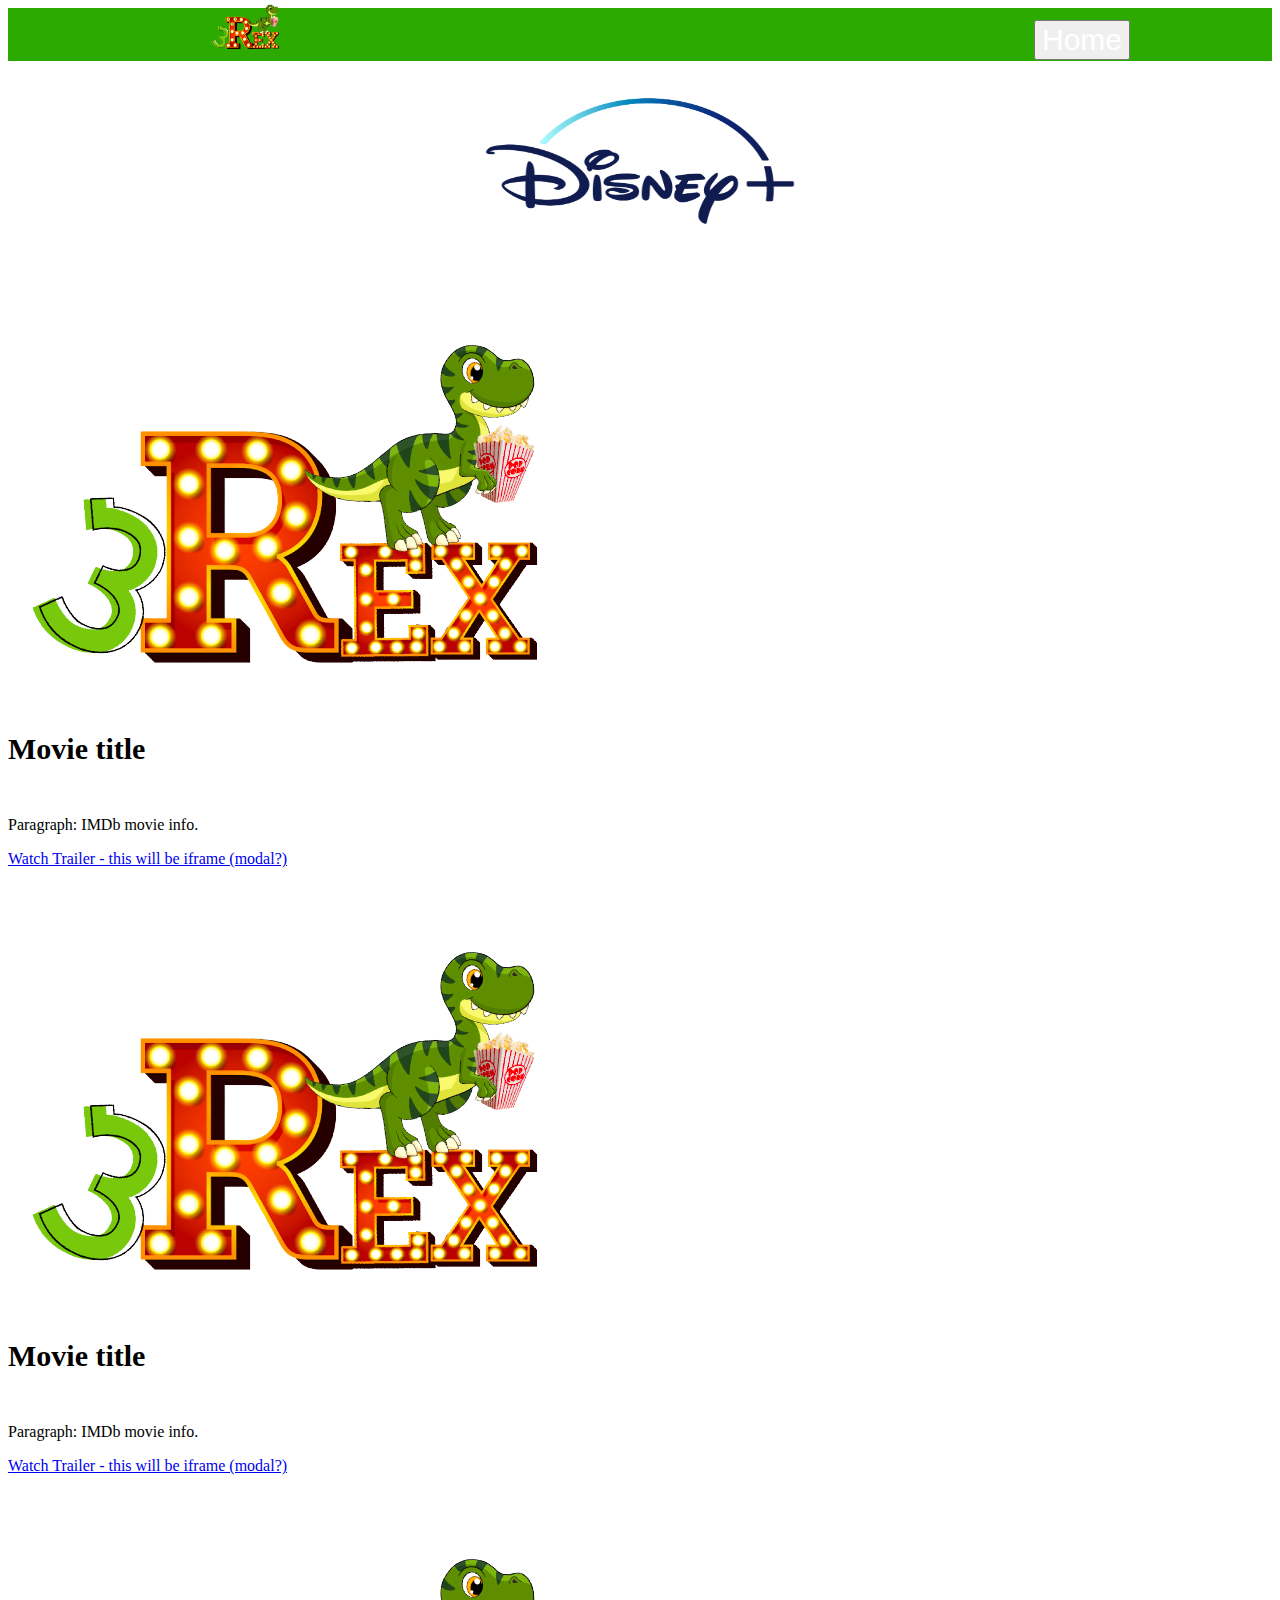
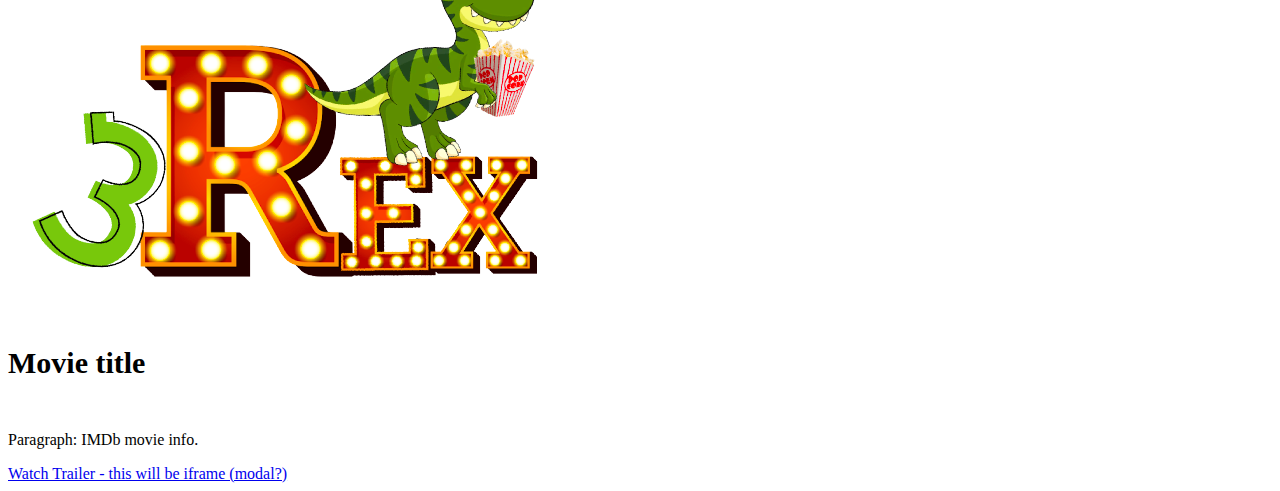
<file: test.html>
<!DOCTYPE html>
<html lang="en">

<head>
  <meta charset="UTF-8" />
  <meta http-equiv="X-UA-Compatible" content="IE=edge" />
  <meta name="viewport" content="width=device-width, initial-scale=1.0" />
  <title>3Rex</title>
  <link href="https://cdn.jsdelivr.net/npm/bootstrap@5.2.3/dist/css/bootstrap.min.css" rel="stylesheet"
    integrity="sha384-rbsA2VBKQhggwzxH7pPCaAqO46MgnOM80zW1RWuH61DGLwZJEdK2Kadq2F9CUG65" crossorigin="anonymous" />
  <link rel="stylesheet" href="imbd-disney-a.css">
</head>

<body>

  <!-- HEADER/NAVBAR -->
  <section>
    <div id="header-box">
      <div class="logo">
        <img src="images/IMG_2691-removebg-preview.png" alt="header-logo" width="80" height="58" />
      </div>
      <!-- <div class="netflix">
        <img src="images/netflix-logo.png" alt="header-logo" width="400" height="200" />
      </div> -->
      <div class="home d-flex justify-content-end">
        <button type="button" id="nav-home" class="btn btn-link">Home</button>
      </div>
    </div>
  </section>

  <div class="disney">
    <img src="images/disney-logo.png" alt="header-logo" width="400" height="200" />
  </div>

  <!-- CONTAINER OF ALL 3 CARDS -->
  <div class="container text-center ">
    <div class="row m-auto">

      <!-- CARD CONTAINER 1 -->
      <div class="col text-white-50 m-5 p-2 banana">
        <div class="card" style="width: 18rem">
          
            <img src="images/IMG_2691-removebg-preview.png" class="card-img-top" alt="..." />
            <div class="card-body">
              <h5 class="card-title">Movie title</h5>
              <p class="card-text">Paragraph: IMDb movie info.</p>

              <!-- TO BE CHANGED TO MODAL BUTTON IN FUTURE -->
              <a href="#" class="btn btn-danger">Watch Trailer - this will be iframe (modal?)</a>
            </div>
          
        </div>
      </div>

      <!-- CARD CONTAINER 2 -->
      <div class="col text-white-50 m-5 p-2">
        <div class="card" style="width: 18rem">
          <img src="images/IMG_2691-removebg-preview.png" class="card-img-top" alt="..." />
          <div class="card-body">
            <h5 class="card-title">Movie title</h5>
            <p class="card-text">Paragraph: IMDb movie info.</p>

            <!-- TO BE CHANGED TO MODAL BUTTON IN FUTURE -->
            <a href="#" class="btn btn-danger">Watch Trailer - this will be iframe (modal?)</a>
          </div>
        </div>
      </div>

      <!-- CARD CONTAINER 3 -->
      <div class="col text-white-50 m-5 p-2">
        <div class="card" style="width: 18rem">
          <img src="images/IMG_2691-removebg-preview.png" class="card-img-top" alt="..." />
          <div class="card-body">
            <h5 class="card-title">Movie title</h5>
            <p class="card-text">Paragraph: IMDb movie info.</p>

            <!-- TO BE CHANGED TO MODAL BUTTON IN FUTURE -->
            <a href="#" class="btn btn-danger">Watch Trailer - this will be iframe (modal?)</a>
          </div>
        </div>
      </div>

    </div>
  </div>
  


  <!-- JQUERY -->
  <script src="https://code.jquery.com/jquery-3.6.1.min.js"
    integrity="sha256-o88AwQnZB+VDvE9tvIXrMQaPlFFSUTR+nldQm1LuPXQ=" crossorigin="anonymous"></script>

  <!-- JQUERY? -->
  <script src="https://cdn.jsdelivr.net/npm/popper.js@1.12.9/dist/umd/popper.min.js"
    integrity="sha384-ApNbgh9B+Y1QKtv3Rn7W3mgPxhU9K/ScQsAP7hUibX39j7fakFPskvXusvfa0b4Q"
    crossorigin="anonymous"></script>

  <!-- BOOTSTRAP JS -->
  <script src="https://cdn.jsdelivr.net/npm/bootstrap@4.0.0/dist/js/bootstrap.min.js"
    integrity="sha384-JZR6Spejh4U02d8jOt6vLEHfe/JQGiRRSQQxSfFWpi1MquVdAyjUar5+76PVCmYl"
    crossorigin="anonymous"></script>

  <!-- JS FOR MODAL -->
  <script src="./modal.js"></script>
</body>

</html>
</file>
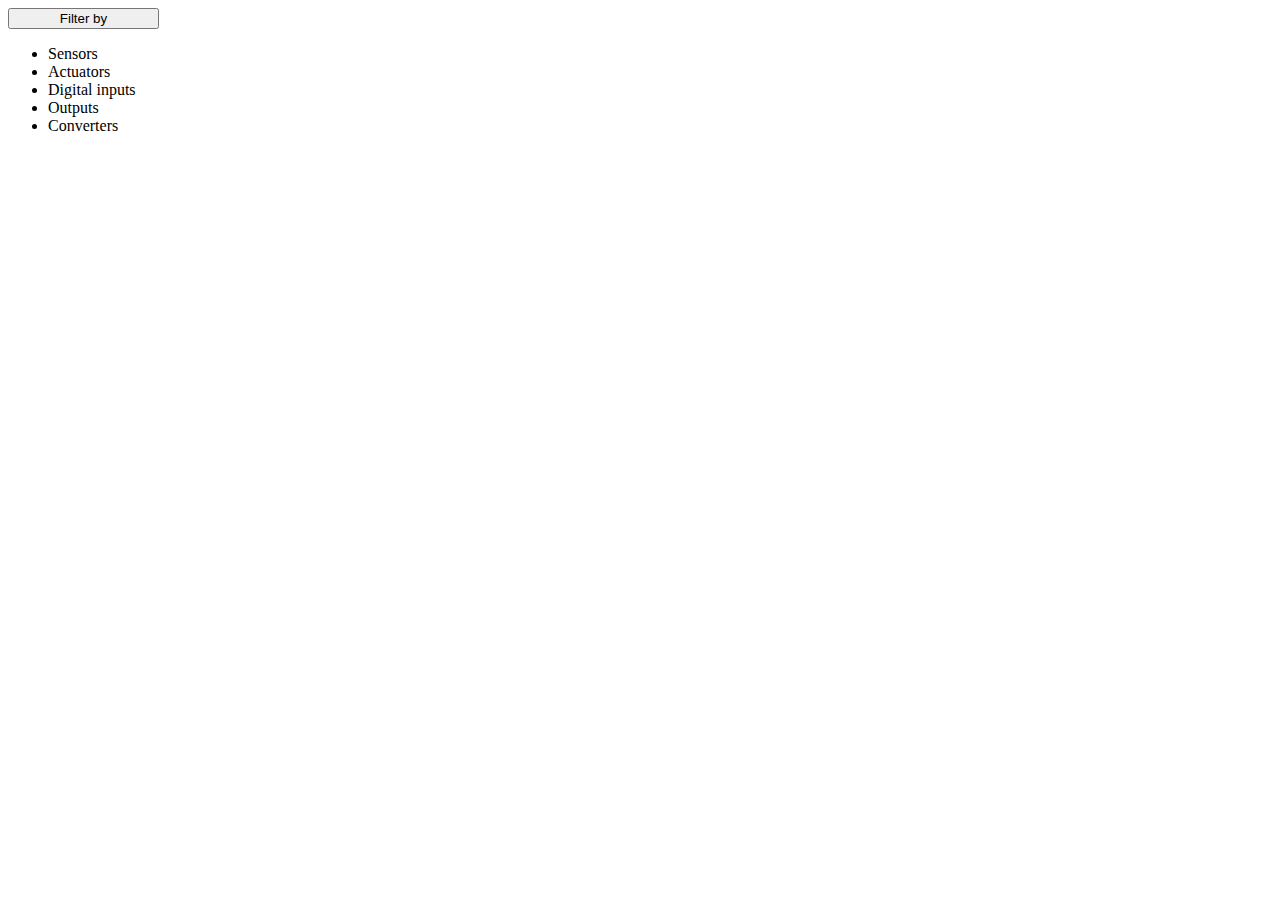
<file: toggle.html>
<!DOCTYPE html>
<html lang="en">

<head>
  <meta charset="UTF-8">
  <meta http-equiv="X-UA-Compatible" content="IE=edge">
  <meta name="viewport" content="width=device-width, initial-scale=1.0">
  <title>3Rex</title>
  <link href="https://cdn.jsdelivr.net/npm/bootstrap@5.2.3/dist/css/bootstrap.min.css" rel="stylesheet"
    integrity="sha384-rbsA2VBKQhggwzxH7pPCaAqO46MgnOM80zW1RWuH61DGLwZJEdK2Kadq2F9CUG65" crossorigin="anonymous">
  <link rel="stylesheet" href="./toggle.js">
</head>

<body>


<div class="btn-group">
  <button class="btn-toggle" style="width:151px;" type="button">Filter by</button>
  <ul class="dropdown-menu">
    <li>Sensors</li>
    <li>Actuators</li>
    <li>Digital inputs</li>
    <li>Outputs</li>
    <li>Converters</li>
  </ul>
</div>



    <script src="./toggle.js"></script>
</body>
</html>
</file>
<file: imbd-disney-a.css>
body {
    font-family: 'Bebas Neue';
    background-color: rgb(255, 255, 255);

}

#header-box {
    display: flex;
    text-decoration: black;
    font-size: 10px;
    width: 100%;
    /* text-shadow: 2px 2px rgb(86, 84, 84); */
    background-color: rgb(45, 170, 0);
    flex-direction: row;
    margin-bottom: 0;
}

.logo {
    margin-bottom: 0;
    margin-top: -25px;
}  

.logo img {
    float: left;
    margin-left: 200px;
    margin-top: 10px;
    margin-bottom: 10px;
    }

    .disney {
        display: flex;
        justify-content: center;
    }

    .blurb {
        font-family: 'Permanent Marker', cursive;
        font-size: 30px;
        display: flex;
        align-items: center;
        justify-content: center;
        margin-top: -50px;
        color: rgb(53, 73, 124);
      }

#nav-home {
    /* float: right; */
    font-size: 30px;
    position:absolute;
    right:0;
    top: 20px;
    margin-right: 150px;
    color: rgb(255, 255, 255);
    }

    .movie-poster1 {
        margin-top: 20px;
    }
    .movie-poster2 {
        margin-top: 20px;
    }
    .movie-poster3 {
        margin-top: 20px;
    }

    .card-title {
        font-size: 30px;
    }

    .btn-light{
        width: 80%;
        font-size: 20px;
        color: white;
        background-color: rgb(63, 101, 199);
    }

    .btn-light:hover {
        background-color: rgb(141, 171, 248);
    }
           /* TRAILER DIVIDER BELOW */

           hr.rounded {
            border-top: 8px solid rgb(43, 102, 60);
            border-radius: 5px;
          }
    
          hr.dotted {
            border-top: 3px dotted rgb(43, 102, 60);
          }
    
          #movie-title h1{
            font-size: 50px;
            display: flex;
            justify-content: center;
            margin-top: 50px;
          }
    
          .iframe {
            display: flex;
            justify-content: center;
           padding: 50px;
          }
</file>
<file: imbd-disney-c.css>
body {
    font-family: 'Bebas Neue';
    background-color: rgb(255, 255, 255);
}

#header-box {
    display: flex;
    text-decoration: black;
    font-size: 10px;
    width: 100%;
    /* text-shadow: 2px 2px rgb(86, 84, 84); */
    background-color: rgb(45, 170, 0);
    flex-direction: row;
    margin-bottom: 0;
}

.logo {
    margin-bottom: 0;
    margin-top: -25px;
}  

.logo img {
    float: left;
    margin-left: 200px;
    margin-top: 10px;
    margin-bottom: 10px;
    }

    .disney {
        display: flex;
        justify-content: center;
    }

    .blurb {
        font-family: 'Permanent Marker', cursive;
      font-size: 30px;
      display: flex;
      align-items: center;
      justify-content: center;
      margin-top: -50px;
      color: rgb(53, 73, 124);
    }

#nav-home {
    /* float: right; */
    font-size: 30px;
    position:absolute;
    right:0;
    top: 20px;
    margin-right: 150px;
    color: rgb(255, 255, 255);
    }

    .movie-poster1 {
      margin-top: 20px;
  }
  .movie-poster2 {
      margin-top: 20px;
  }
  .movie-poster3 {
      margin-top: 20px;
  }

  .card-title {
      font-size: 30px;
  }

  .btn-light{
      width: 80%;
      font-size: 20px;
      color: white;
      background-color: rgb(63, 101, 199);
  }

  .btn-light:hover {
      background-color: rgb(141, 171, 248);
  }


              /* TRAILER DIVIDER BELOW */

              hr.rounded {
                border-top: 8px solid rgb(43, 102, 60);
                border-radius: 5px;
              }
        
              hr.dotted {
                border-top: 3px dotted rgb(43, 102, 60);
              }
        
              #movie-title h1{
                font-size: 50px;
                display: flex;
                justify-content: center;
                margin-top: 50px;
              }
        
              .iframe {
                display: flex;
                justify-content: center;
               padding: 50px;
              }
</file>
<file: imdb-netflix-a.css>
body {
    font-family: 'Bebas Neue';
    background-color: rgb(255, 255, 255);
}

#header-box {
    display: flex;
    text-decoration: black;
    font-size: 10px;
    width: 100%;
    /* text-shadow: 2px 2px rgb(86, 84, 84); */
    background-color: rgb(45, 170, 0);
    flex-direction: row;
    margin-bottom: 0;
}

.logo {
    margin-bottom: 0;
    margin-top: -25px;
}  

.logo img {
    float: left;
    margin-left: 200px;
    margin-top: 10px;
    margin-bottom: 10px;
    }

    .netflix {
        display: flex;
        justify-content: center;
    }


    .blurb {
        font-family: 'Permanent Marker', cursive;
        font-size: 30px;
        display: flex;
        align-items: center;
        justify-content: center;
        margin-top: -50px;
        color: rgb(208, 57, 52);
      }

#nav-home {
    /* float: right; */
    font-size: 30px;
    position:absolute;
    right:0;
    top: 20px;
    margin-right: 150px;
    color: rgb(255, 255, 255);
    }

    .movie-poster1 {
        margin-top: 20px;
    }
    .movie-poster2 {
        margin-top: 10px;
    }
    .movie-poster3 {
        margin-top: 20px;
    }

    .card-title {
        font-size: 30px;
    }

    .btn-light{
        width: 80%;
        font-size: 20px;
        color: white;
        background-color: rgb(208, 57, 52);
    }

    .btn-light:hover {
        background-color: rgb(246, 160, 157);
    }


    /* TRAILER DIVIDER BELOW */

    hr.rounded {
        border-top: 8px solid rgb(43, 102, 60);
        border-radius: 5px;
      }

      hr.dotted {
        border-top: 3px dotted rgb(43, 102, 60);
      }

      #movie-title h1{
        font-size: 50px;
        display: flex;
        justify-content: center;
        margin-top: 50px;
      }

      .iframe {
        display: flex;
        justify-content: center;
       padding: 50px;
      }
</file>
<file: imbd-netflix-c.css>
body {    
    font-family: 'Bebas Neue';
    background-color: rgb(255, 255, 255);
}

#header-box {
    display: flex;
    text-decoration: black;
    font-size: 10px;
    width: 100%;
    /* text-shadow: 2px 2px rgb(86, 84, 84); */
    background-color: rgb(45, 170, 0);
    flex-direction: row;
    margin-bottom: 0;
}

.logo {
    margin-bottom: 0;
    margin-top: -25px;
}  

.logo img {
    float: left;
    margin-left: 200px;
    margin-top: 10px;
    margin-bottom: 10px;
    }

    .netflix {
        display: flex;
        justify-content: center;
    }


    .blurb {
        font-family: 'Permanent Marker', cursive;
        font-size: 30px;
        display: flex;
        align-items: center;
        justify-content: center;
        margin-top: -50px;
        color: rgb(208, 57, 52);
      }



#nav-home {
    /* float: right; */
    font-size: 30px;
    position:absolute;
    right:0;
    top: 20px;
    margin-right: 150px;
    color: rgb(255, 255, 255);
    }

    .movie-poster1 {
        margin-top: 20px;
    }
    .movie-poster2 {
        margin-top: 40px;
    }
    .movie-poster3 {
        margin-top: 10px;
    }

    .card-title {
        font-size: 30px;
    }

    .movie-title3{
        font-size: 29px;
    }
    .btn-light{
        width: 80%;
        font-size: 20px;
        color: white;
        background-color: rgb(208, 57, 52);
    }

    .btn-light:hover {
        background-color: rgb(246, 160, 157);
    }

       /* TRAILER DIVIDER BELOW */

       hr.rounded {
        border-top: 8px solid rgb(43, 102, 60);
        border-radius: 5px;
      }

      hr.dotted {
        border-top: 3px dotted rgb(43, 102, 60);
      }

      #movie-title h1{
        font-size: 50px;
        display: flex;
        justify-content: center;
        margin-top: 50px;
      }

      .iframe {
        display: flex;
        justify-content: center;
       padding: 50px;
      }
</file>
